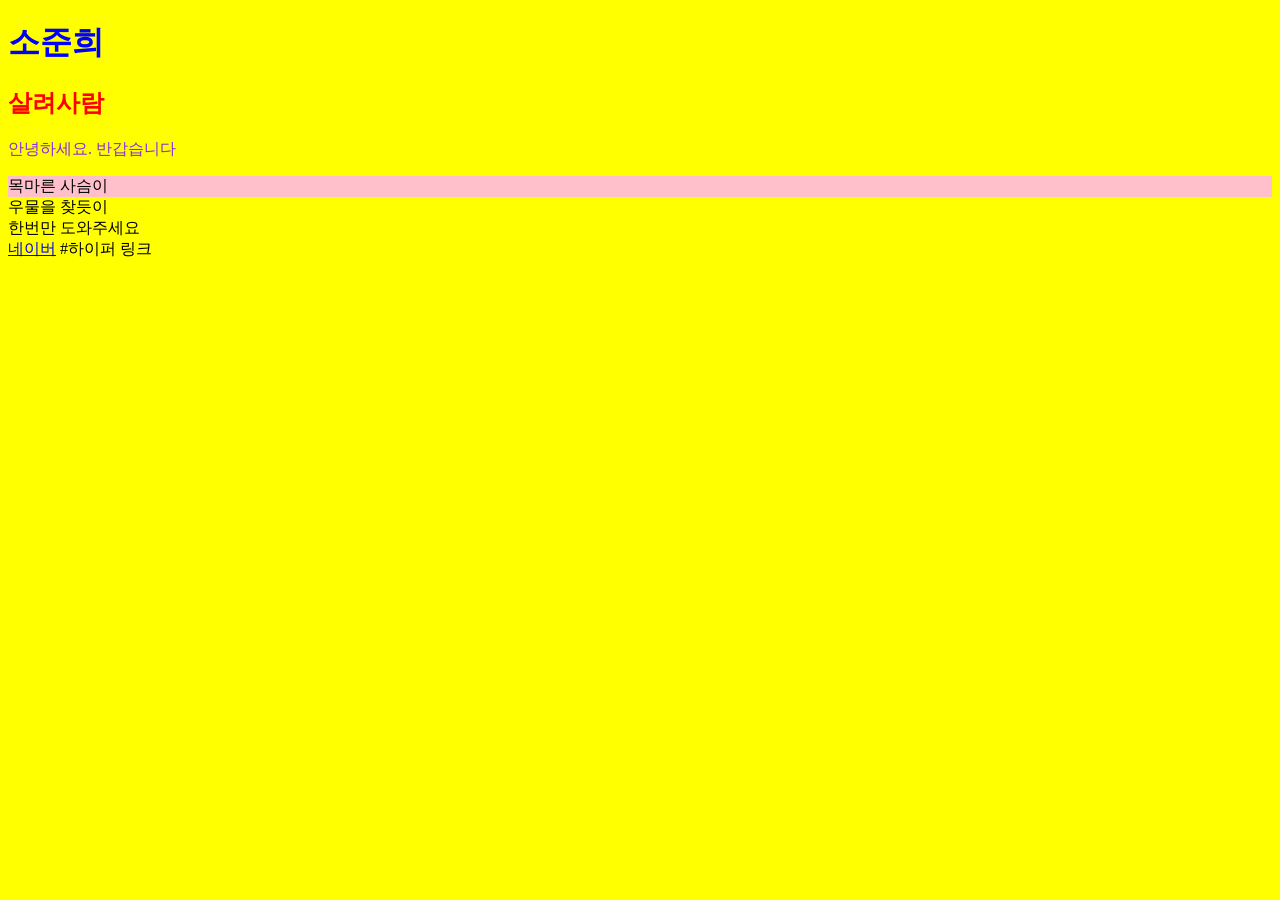
<file: crawling/index.html>
<!DOCTYPE html>
<html lang="kr">
<head>
    <meta charset="UTF-8">
    <meta name="viewport" content="width=device-width, initial-scale=1.0">
    <title>Document</title>
    <style>
        body{background-color: yellow;}
        h1{color: blue;}
        h2{color: red;}
        div.box1{background-color: pink;}
        #page{color: blueviolet;}


    </style>
</head>
<body>
    <h1>소준희</h1>
    <h2 class="box1">살려사람</h2>
    <p id="page">안녕하세요. 반갑습니다</p>
    <div class="box1">목마른 사슴이</div>
    <div>우물을 찾듯이</div>
    <div>한번만 도와주세요</div>
    
    <a href="https://www.naver.com">네이버</a>     #하이퍼 링크
    



</body>
</html>
</file>
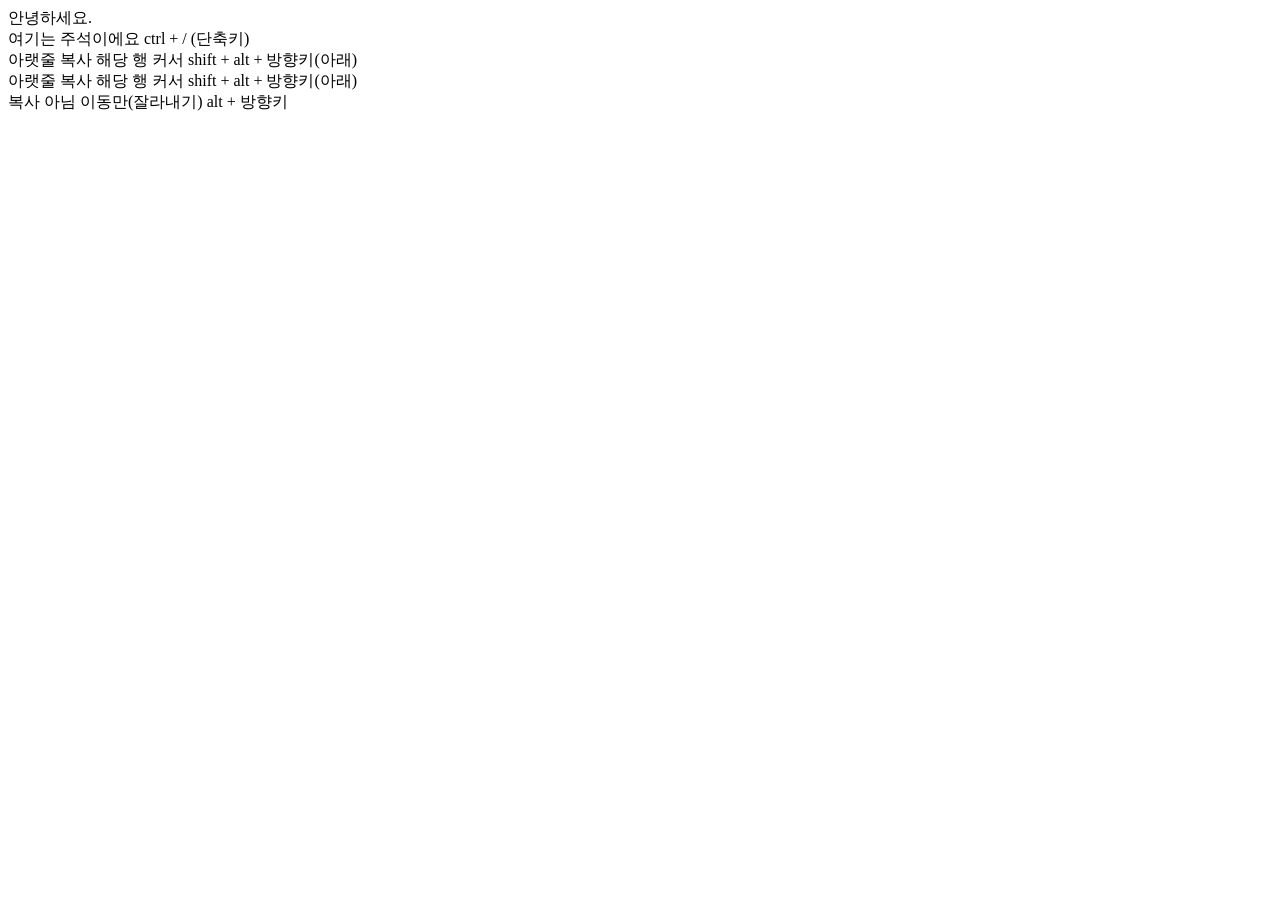
<file: 2026.09.03/2026.09.03_test.html>
<!DOCTYPE html>
<html lang="en">
<head>
    <meta charset="UTF-8">
    <meta name="viewport" content="width=device-width, initial-scale=1.0">
    <title>소준희 홈페이지</title>
</head>
<body>
    안녕하세요. <br>
    여기는 주석이에요 ctrl + / (단축키) <br>
    아랫줄 복사 해당 행 커서 shift + alt + 방향키(아래) <br>
    아랫줄 복사 해당 행 커서 shift + alt + 방향키(아래) <br>
    복사 아님 이동만(잘라내기) alt + 방향키 <br>
    <!-- <br> 줄바꿈 -->
</body>
</html>
</file>
